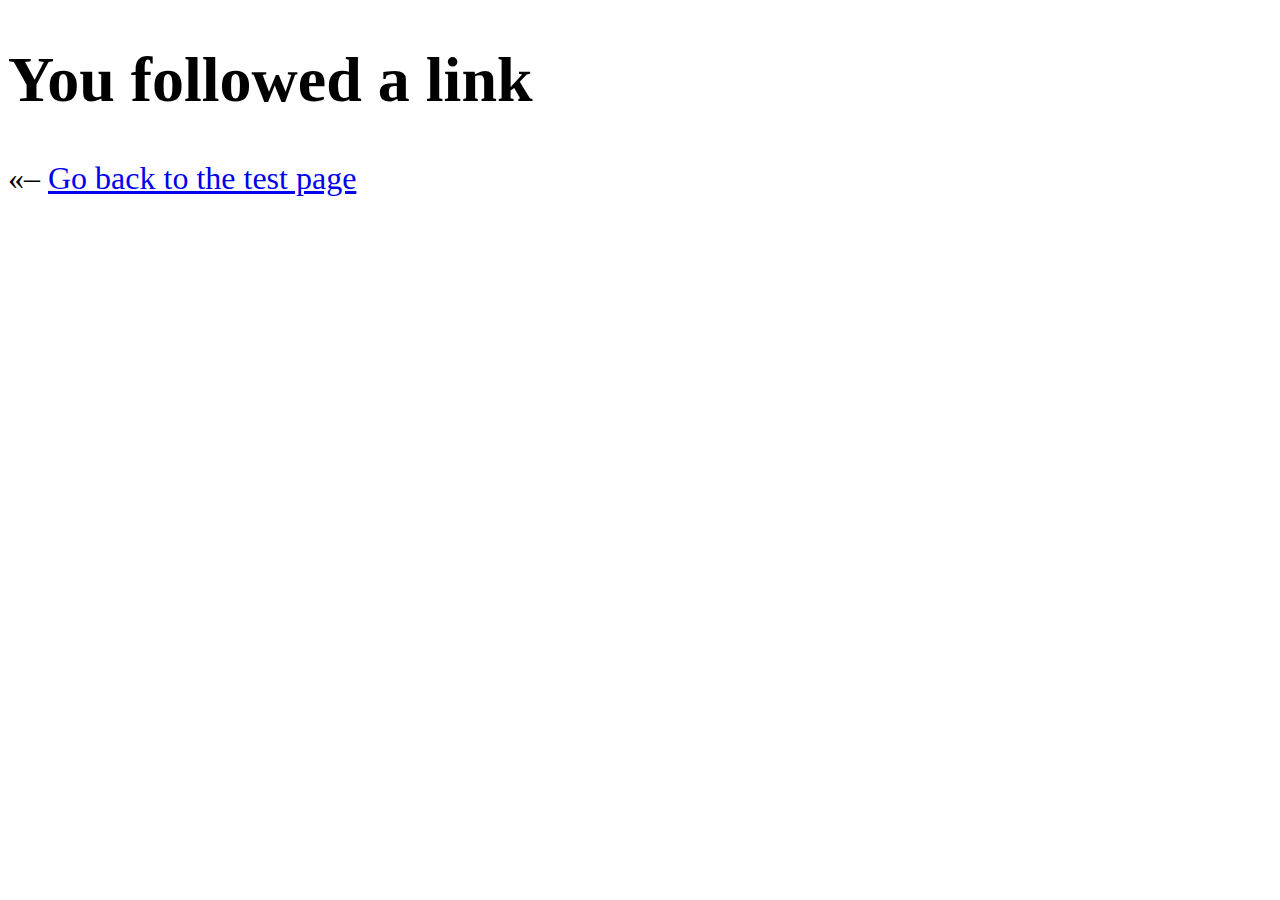
<file: superfish-master/examples/followed.html>
<!DOCTYPE html>
<html lang="en">
  <head>
    <meta charset="utf-8">
    <title>Link followed (Testing Superfish)</title>
    <style>
    body{
      font-size: 200%;
    }
    
    </style>
  </head>
  <body>
    <h1>You followed a link</h1>
    <p>&laquo;&#8211; <a href="./basic.html">Go back to the test page</a></p>
  </body>
</html>
</file>
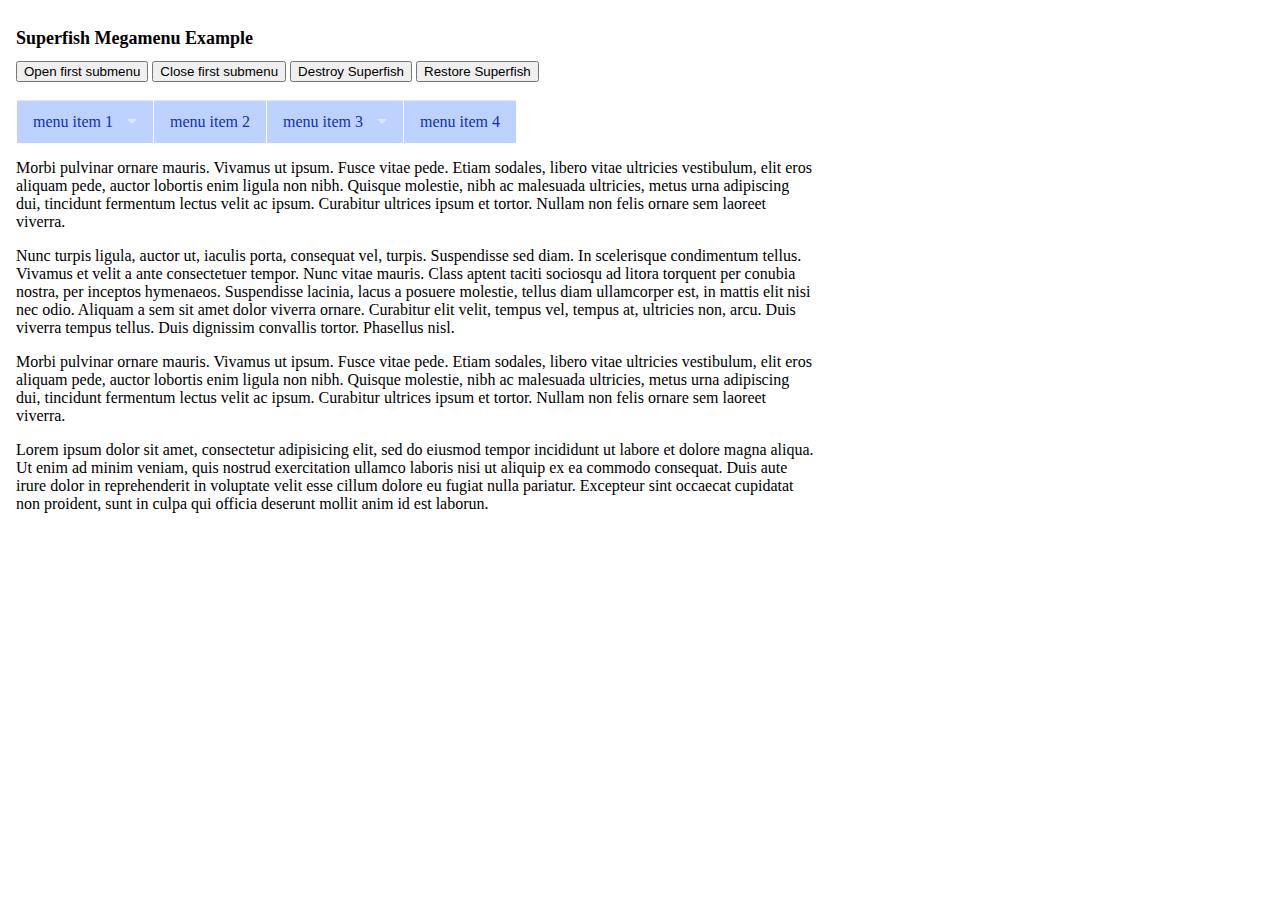
<file: superfish-master/examples/megamenu.html>
<!DOCTYPE html>
<html lang="en">
  <head>
    <meta charset="utf-8">
    <title>jQuery Superfish megamenu example with full touch support for Android, iOS and Windows 8.</title>
    <link rel="stylesheet" href="../dist/css/megafish.css" media="screen">
    <style>
      html, body, .wrap {
        width: 50em;
        height: 100%;
        padding: 0;
        margin: 0;
      }
      .wrap {
        padding: 1em;
        height: auto;
        min-height: 90%;
      }
      h1 {
        font-size: 1.125em;
      }
      .sf-mega ul {
        list-style-type: auto;
        margin: 0;
        padding-left: 1.2em;
      }
      .sf-mega li {
        margin-left: 0;
      }
      .sf-mega h2 {
        font-size: 1em;
        margin: .5em 0;
        color: #13a;
      }
      a:focus, a:hover, a:active {
        text-decoration: none;
      }
    </style>
    <script src="../dist/js/jquery.js"></script>
    <script src="../dist/js/hoverIntent.js"></script>
    <script src="../dist/js/superfish.js"></script>
    <script>

    (function($){ //create closure so we can safely use $ as alias for jQuery

      $(document).ready(function(){
        
        var exampleOptions = {
          speed: 'fast'
        }
        // initialise plugin
        var example = $('#example').superfish(exampleOptions);

        // buttons to demonstrate Superfish's public methods
        $('.destroy').on('click', function(){
          example.superfish('destroy');
        });

        $('.init').on('click', function(){
          example.superfish(exampleOptions);
        });

        $('.open').on('click', function(){
          example.children('li:first').superfish('show');
        });

        $('.close').on('click', function(){
          example.children('li:first').superfish('hide');
        });
      });

    })(jQuery);


    </script>
  </head>
  <body>
    <div class="wrap">
      <h1>Superfish Megamenu Example</h1>
      <button class="open">Open first submenu</button>
      <button class="close">Close first submenu</button>
      <button class="destroy">Destroy Superfish</button>
      <button class="init">Restore Superfish</button>
      <br>
      <br>
      <ul class="sf-menu" id="example">
        <li class="current">
          <a href="followed.html">menu item 1</a>
          <div class="sf-mega">
            <h2>Arbitrary stuff here. Here's a random unstyled table for example:</h2>
            <div class="neat tabular"><table cellspacing="0"><thead><tr><th scope="col">Year level</th><th scope="col">Tuition fee per term</th><th scope="col">Composite fee per term</th><th scope="col">Total per term</th><th scope="col">Total annual charges</th></tr></thead><tbody><tr><td>ELC – 2 days</td><td>$1,700</td><td>$57</td><td>$1,757</td><td>$7,028</td></tr><tr><td>ELC – 3 days</td><td>$2,390</td><td>$79</td><td>$2,469</td><td>$9,876</td></tr><tr><td>ELC - 4 days</td><td>$3,095</td><td>$104</td><td>$3,199</td><td>$12,796</td></tr><tr><td>ELC/Pre-Prep</td><td>$3,865</td><td>$122</td><td>$3,987</td><td>$15,948</td></tr><tr><td>Prep</td><td>$3,300</td><td>$128</td><td>$3,428</td><td>$13,712</td></tr><tr><td>Year 1</td><td>$3,585</td><td>$128</td><td>$3,713</td><td>$14,852</td></tr><tr><td>Year 2</td><td>$3,950</td><td>$128</td><td>$4,078</td><td>$16,312</td></tr><tr><td>Year 3</td><td>$3,950</td><td>$275</td><td>$4,225</td><td>$16,900</td></tr><tr><td>Year 4</td><td>$4,420</td><td>$275</td><td>$4,695</td><td>$18,780</td></tr><tr><td>Year 5</td><td>$4,495</td><td>$309</td><td>$4,804</td><td>$19,216</td></tr><tr><td>Year 6</td><td>$4,495</td><td>$449</td><td>$4,944</td><td>$19,776</td></tr><tr><td>Year 7</td><td>$5,147</td><td>$393</td><td>$5,540</td><td>$22,160</td></tr><tr><td>Year 8</td><td>$5,147</td><td>$508</td><td>$5,655</td><td>$22,620</td></tr><tr><td>Year 9</td><td>$5,650</td><td>$552</td><td>$6,202</td><td>$24,808</td></tr></tbody></table></div>
          </div>
        </li>
        <li>
          <a href="followed.html">menu item 2</a>
        </li>
        <li>
          <a href="followed.html">menu item 3</a>
          <div class="sf-mega">
            <div class="sf-mega-section">
              <h2>list heading:</h2>
              <ul>
                <li class="current"><a href="followed.html">menu item</a></li>
                <li><a href="followed.html">menu item</a></li>
                <li><a href="followed.html">menu item</a></li>
                <li><a href="followed.html">menu item</a></li>
                <li><a href="followed.html">menu item</a></li>
              </ul>
            </div>

            <div class="sf-mega-section">
              <h2>list heading:</h2>
              <ul>
                <li class="current"><a href="followed.html">menu item</a></li>
                <li><a href="followed.html">menu item</a></li>
                <li><a href="followed.html">menu item that is longer</a></li>
                <li><a href="followed.html">menu item</a></li>
                <li><a href="followed.html">menu item</a></li>
              </ul>
            </div>

            <div class="sf-mega-section">
              <h2>list heading:</h2>
              <ul>
                <li class="current"><a href="followed.html">menu item</a></li>
                <li><a href="followed.html">menu item</a></li>
                <li><a href="followed.html">menu item</a></li>
                <li><a href="followed.html">menu item</a></li>
                <li><a href="followed.html">menu item</a></li>
              </ul>
            </div>

            <div class="sf-mega-section">
              <h2>list heading:</h2>
              <ul>
                <li class="current"><a href="followed.html">menu item</a></li>
                <li><a href="followed.html">menu item</a></li>
                <li><a href="followed.html">menu item</a></li>
                <li><a href="followed.html">menu item</a></li>
                <li><a href="followed.html">menu item</a></li>
              </ul>
            </div>
          </div>
        </li>
        <li>
          <a href="followed.html">menu item 4</a>
        </li> 
      </ul>
      <p style="clear:both;">Morbi pulvinar ornare mauris. Vivamus ut ipsum. Fusce vitae pede. Etiam sodales, libero vitae ultricies vestibulum, elit eros aliquam pede, auctor lobortis enim ligula non nibh. Quisque molestie, nibh ac malesuada ultricies, metus urna adipiscing dui, tincidunt fermentum lectus velit ac ipsum. Curabitur ultrices ipsum et tortor. Nullam non felis ornare sem laoreet viverra.</p>
      <p>Nunc turpis ligula, auctor ut, iaculis porta, consequat vel, turpis. Suspendisse sed diam. In scelerisque condimentum tellus. Vivamus et velit a ante consectetuer tempor. Nunc vitae mauris. Class aptent taciti sociosqu ad litora torquent per conubia nostra, per inceptos hymenaeos. Suspendisse lacinia, lacus a posuere molestie, tellus diam ullamcorper est, in mattis elit nisi nec odio. Aliquam a sem sit amet dolor viverra ornare. Curabitur elit velit, tempus vel, tempus at, ultricies non, arcu. Duis viverra tempus tellus. Duis dignissim convallis tortor. Phasellus nisl.</p>
      <p>Morbi pulvinar ornare mauris. Vivamus ut ipsum. Fusce vitae pede. Etiam sodales, libero vitae ultricies vestibulum, elit eros aliquam pede, auctor lobortis enim ligula non nibh. Quisque molestie, nibh ac malesuada ultricies, metus urna adipiscing dui, tincidunt fermentum lectus velit ac ipsum. Curabitur ultrices ipsum et tortor. Nullam non felis ornare sem laoreet viverra.</p>
      <p>Lorem ipsum dolor sit amet, consectetur adipisicing elit, sed do eiusmod tempor incididunt ut labore et dolore magna aliqua. Ut enim ad minim veniam, quis nostrud exercitation ullamco laboris nisi ut aliquip ex ea commodo consequat. Duis aute irure dolor in reprehenderit in voluptate velit esse cillum dolore eu fugiat nulla pariatur. Excepteur sint occaecat cupidatat non proident, sunt in culpa qui officia deserunt mollit anim id est laborun.</p>
    </div>
  </body>
</html>
</file>
<file: superfish-master/dist/css/megafish.css>
/*** ESSENTIAL STYLES ***/
.sf-menu {
  position: relative;
  margin: 0;
  padding: 0;
  list-style: none;
}
.sf-menu .sf-mega {
  position: absolute;
  display: none;
  top: 100%;
  left: 0;
  z-index: 99;
}
.sf-menu > li {
  float: left;
}
.sf-menu li:hover > .sf-mega,
.sf-menu li.sfHover > .sf-mega {
  display: block;
}

.sf-menu > li > a {
  display: block;
  position: relative;
}


/*** DEMO SKIN ***/
.sf-menu {
  float: left;
  margin-bottom: 1em;
  width: 100%;
}
.sf-menu .sf-mega {
  box-shadow: 2px 3px 6px rgba(0,0,0,.2);
  width: 100%; /* allow long menu items to determine submenu width */
}
.sf-menu > li > a {
  border-left: 1px solid #fff;
  border-top: 1px solid #dFeEFF; /* fallback colour must use full shorthand */
  border-top: 1px solid rgba(255,255,255,.5);
  padding: .75em 1em;
  text-decoration: none;
  zoom: 1; /* IE7 */
  color: #13a;
}
.sf-menu > li {
  background: #BDD2FF;
  -webkit-transition: background .2s;
  transition: background .2s;
}
.sf-menu > li:hover,
.sf-menu > li.sfHover {
  background: #CFDEFF;
  /* only transition out, not in */
  -webkit-transition: none;
  transition: none;
}

/*** mega menu dropdown ***/
.sf-mega {
  background-color: #CFDEFF;
  padding: 1em;
  box-sizing: border-box;
  width: 100%;
}
.sf-mega-section {
  float: left;
  width: 8em; /* optional */
  padding: 0 1em 1em 0;
  margin-right: 1em;
  border-right: 1px solid #b4c8f5;
}


/*** arrows (for all except IE7) **/
.sf-arrows .sf-with-ul {
  padding-right: 2.5em;
  *padding-right: 1em; /* no CSS arrows for IE7 (lack pseudo-elements) */
}
/* styling for both css and generated arrows */
.sf-arrows .sf-with-ul:after {
  content: '';
  position: absolute;
  top: 50%;
  right: 1em;
  margin-top: -3px;
  height: 0;
  width: 0;
  /* order of following 3 rules important for fallbacks to work */
  border: 5px solid transparent;
  border-top-color: #dFeEFF; /* edit this to suit design (no rgba in IE8) */
  border-top-color: rgba(255,255,255,.5);
}
.sf-arrows > li > .sf-with-ul:focus:after,
.sf-arrows > li:hover > .sf-with-ul:after,
.sf-arrows > .sfHover > .sf-with-ul:after {
  border-top-color: white; /* IE8 fallback colour */
}
</file>
